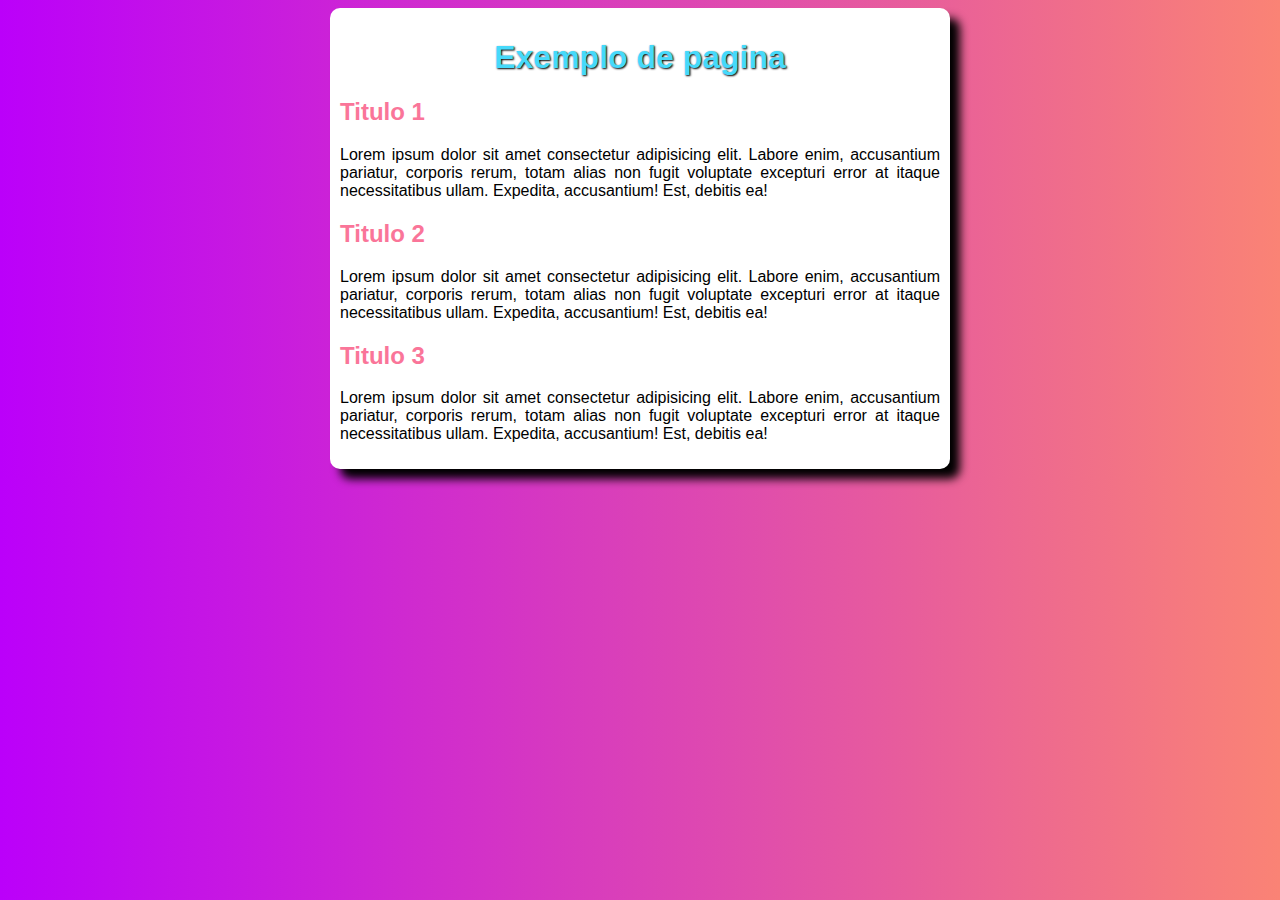
<file: index.html>
<!DOCTYPE html>
<html lang="pt-br">
<head>
    <meta charset="UTF-8">
    <meta http-equiv="X-UA-Compatible" content="IE=edge">
    <meta name="viewport" content="width=device-width, initial-scale=1.0">
    <title>Exemplo Titulos</title>
    <link rel="stylesheet" href="style.css">
</head>
<body>
    <main>
    <h1>Exemplo de pagina</h1>
    <h2>Titulo 1</h2>
    <p>Lorem ipsum dolor sit amet consectetur adipisicing elit. Labore enim, accusantium pariatur, corporis rerum, totam alias non fugit voluptate excepturi error at itaque necessitatibus ullam. Expedita, accusantium! Est, debitis ea!</p>
    <h2>Titulo 2</h2>
    <p>Lorem ipsum dolor sit amet consectetur adipisicing elit. Labore enim, accusantium pariatur, corporis rerum, totam alias non fugit voluptate excepturi error at itaque necessitatibus ullam. Expedita, accusantium! Est, debitis ea!</p>
    <h2>Titulo 3</h2>
    <p>Lorem ipsum dolor sit amet consectetur adipisicing elit. Labore enim, accusantium pariatur, corporis rerum, totam alias non fugit voluptate excepturi error at itaque necessitatibus ullam. Expedita, accusantium! Est, debitis ea!</p>
    
    </main>
</body>
</html>
</file>
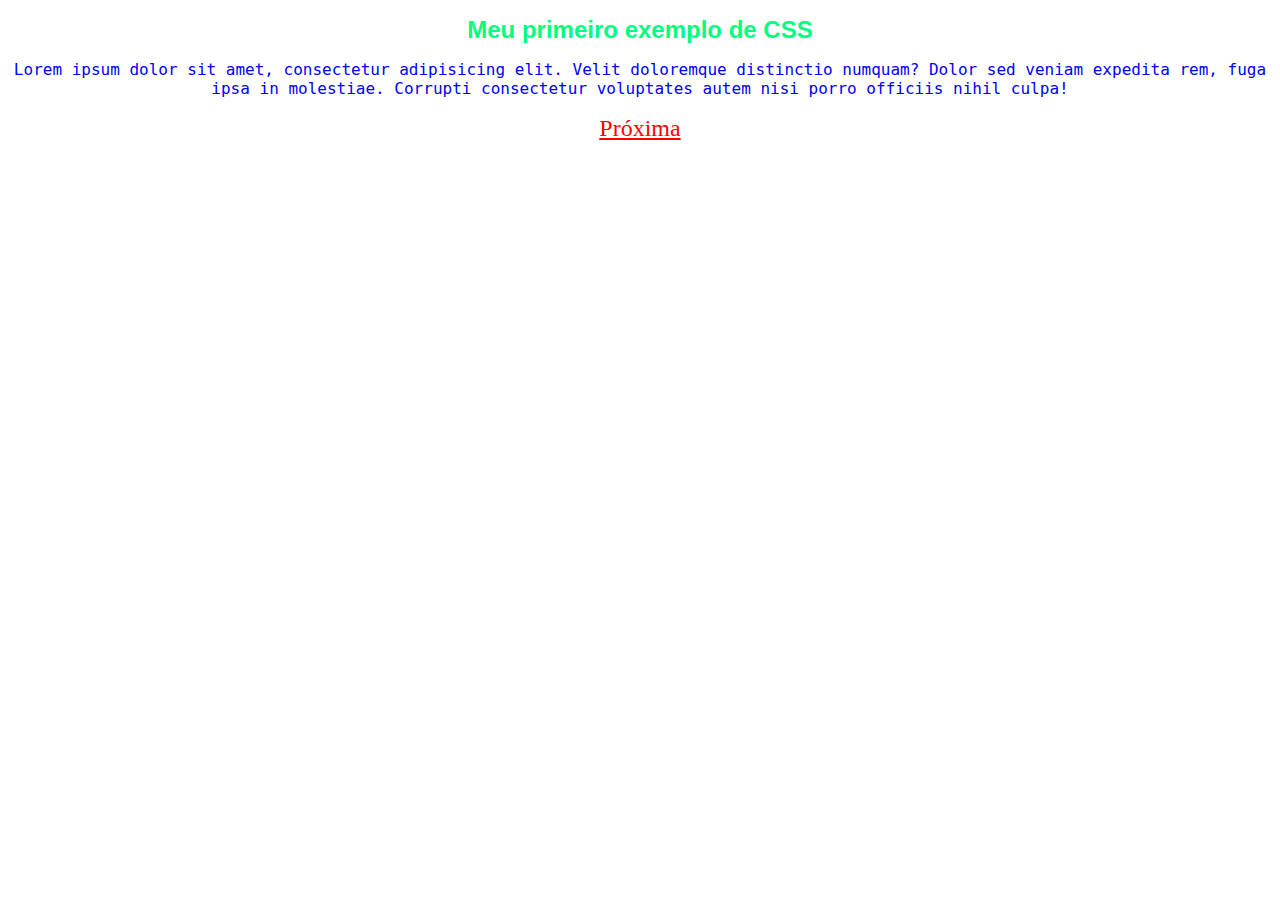
<file: css-cores/index.html>
<!DOCTYPE html>
<html lang="pt-br">
<head>
    <meta charset="UTF-8">
    <meta http-equiv="X-UA-Compatible" content="IE=edge">
    <meta name="viewport" content="width=device-width, initial-scale=1.0">
    <title>Exemplo 01</title>
    <link rel="stylesheet" href="style.css">
</head>
<body>
    <h1>Meu primeiro exemplo de CSS</h1>
    <p>Lorem ipsum dolor sit amet, consectetur adipisicing elit. Velit doloremque distinctio numquam? Dolor sed veniam expedita rem, fuga ipsa in molestiae. Corrupti consectetur voluptates autem nisi porro officiis nihil culpa!</p>
    <a href="pagina2.html">Próxima</a>
</body>
</html>
</file>
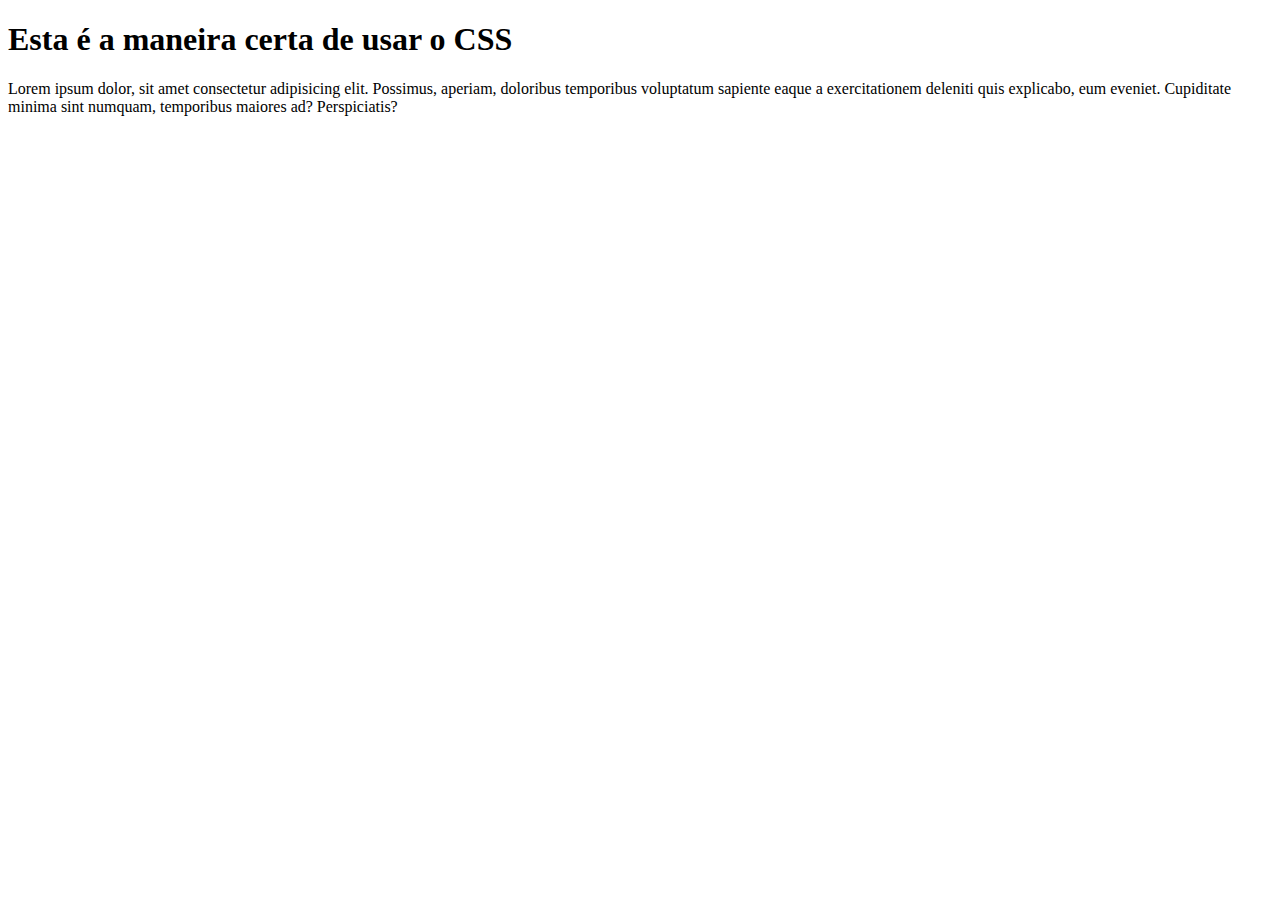
<file: css-cores/pagina2.html>
<!DOCTYPE html>
<html lang="pt-br">
<head>
    <meta charset="UTF-8">
    <meta http-equiv="X-UA-Compatible" content="IE=edge">
    <meta name="viewport" content="width=device-width, initial-scale=1.0">
    <title>Meu segundo exemplo de CSS</title>
   
</head>
<h1>Esta é a maneira certa de usar o CSS</h1>
    <p>Lorem ipsum dolor, sit amet consectetur adipisicing elit. Possimus, aperiam, doloribus temporibus voluptatum sapiente eaque a exercitationem deleniti quis explicabo, eum eveniet. Cupiditate minima sint numquam, temporibus maiores ad? Perspiciatis?</p>
    
</body>
</html>
</file>
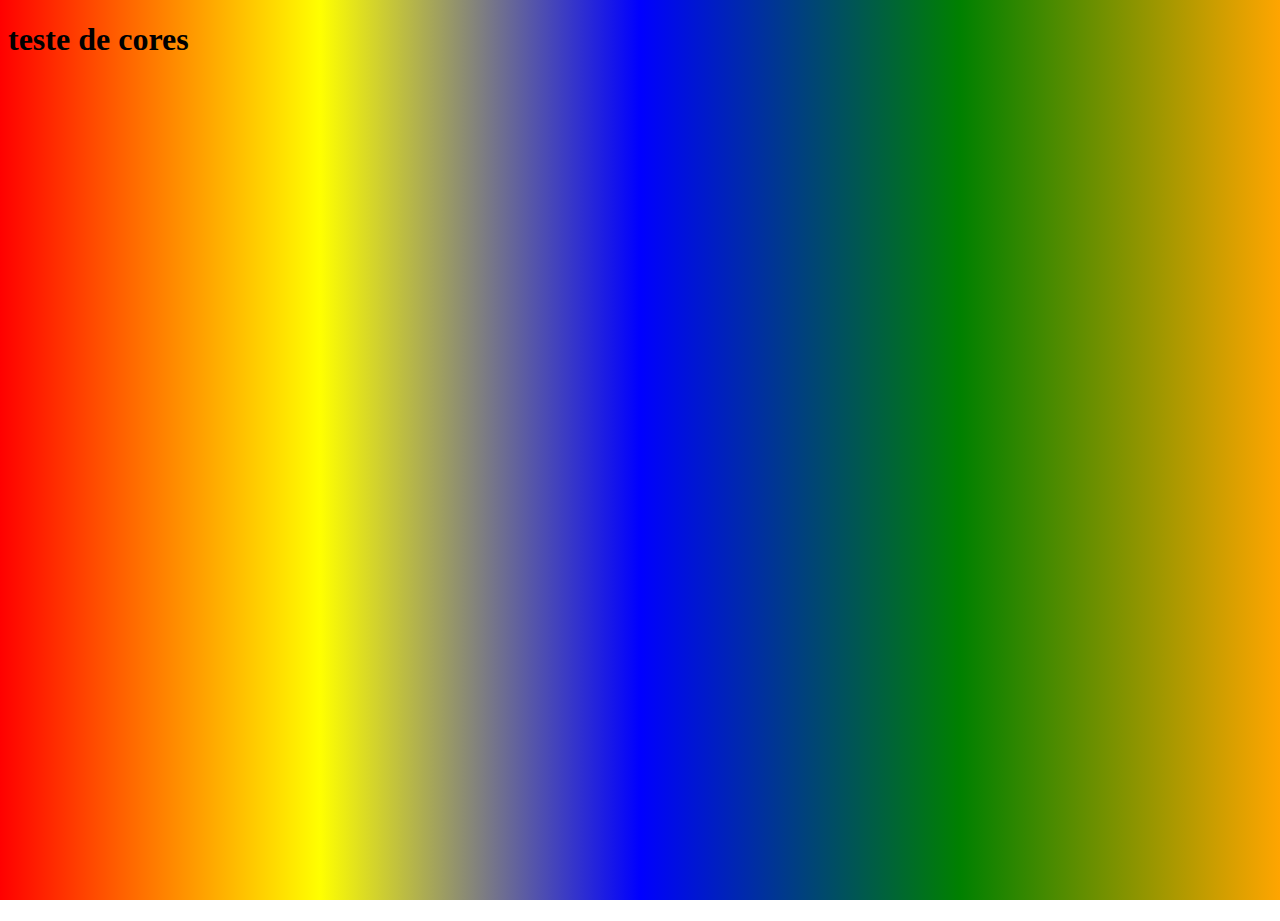
<file: css-cores/pagina3.html>
<!DOCTYPE html>
<html lang="pt-br">
<head>
    <meta charset="UTF-8">
    <meta http-equiv="X-UA-Compatible" content="IE=edge">
    <meta name="viewport" content="width=device-width, initial-scale=1.0">
    <title>trabalhando com cores</title>
    <style>
        * {
            height: 100%;
        }
            body {
                background-image: linear-gradient(to right, red, yellow, blue, green,  orange);
                background-attachment: fixed;
            }
        
    </style>
</head>
<body>

    <h1>teste de cores</h1>
    
</body>
</html>
</file>
<file: style.css>
@charset "UTF-8";

* {
    font-family: Arial, Helvetica, sans-serif;
    /*height: 100%;*/
}

body {
    background-image: linear-gradient(to right, #BB00FA, #FA8375 );
}

main {
    background-color: #ffffff;
    border-radius: 10px;
    box-shadow: 10px 10px 10px;
    width: 600px ;
    padding: 10px;
    margin: auto;
}

h1 {
color: #46D9FA;
text-align: center;
text-shadow: 1px 1px 2px black;
}

h2 {
color: #FA7599;
}

p {
    text-align: justify;
}
</file>
<file: css-cores/style.css>
*{
    font-family: Cambria, Cochin, Georgia, Times, 'Times New Roman', serif;
    color: red;
    font-size: x-large;
}
/*
body {
    text-align: center;
    font-family: 'Lucida Sans', 'Lucida Sans Regular', 'Lucida Grande', 'Lucida Sans Unicode', Geneva, Verdana, sans-serif;
    color: chocolate;
}

h1 {
    font-family: -apple-system, BlinkMacSystemFont, 'Segoe UI', Roboto, Oxygen, Ubuntu, Cantarell, 'Open Sans', 'Helvetica Neue', sans-serif;
    color: springgreen;
}
*/
body {
    text-align: center;
    font-family: 'Lucida Sans', 'Lucida Sans Regular', 'Lucida Grande', 'Lucida Sans Unicode', Geneva, Verdana, sans-serif;
    color: chocolate;
}

h1 {
    font-family: 'Franklin Gothic Medium', 'Arial Narrow', Arial, sans-serif;
    color: springgreen;
}

p {
    font-family: monospace;
    font-size: 16px;
    color: blue;
}

body a {
    text-align: right;
}
</file>
